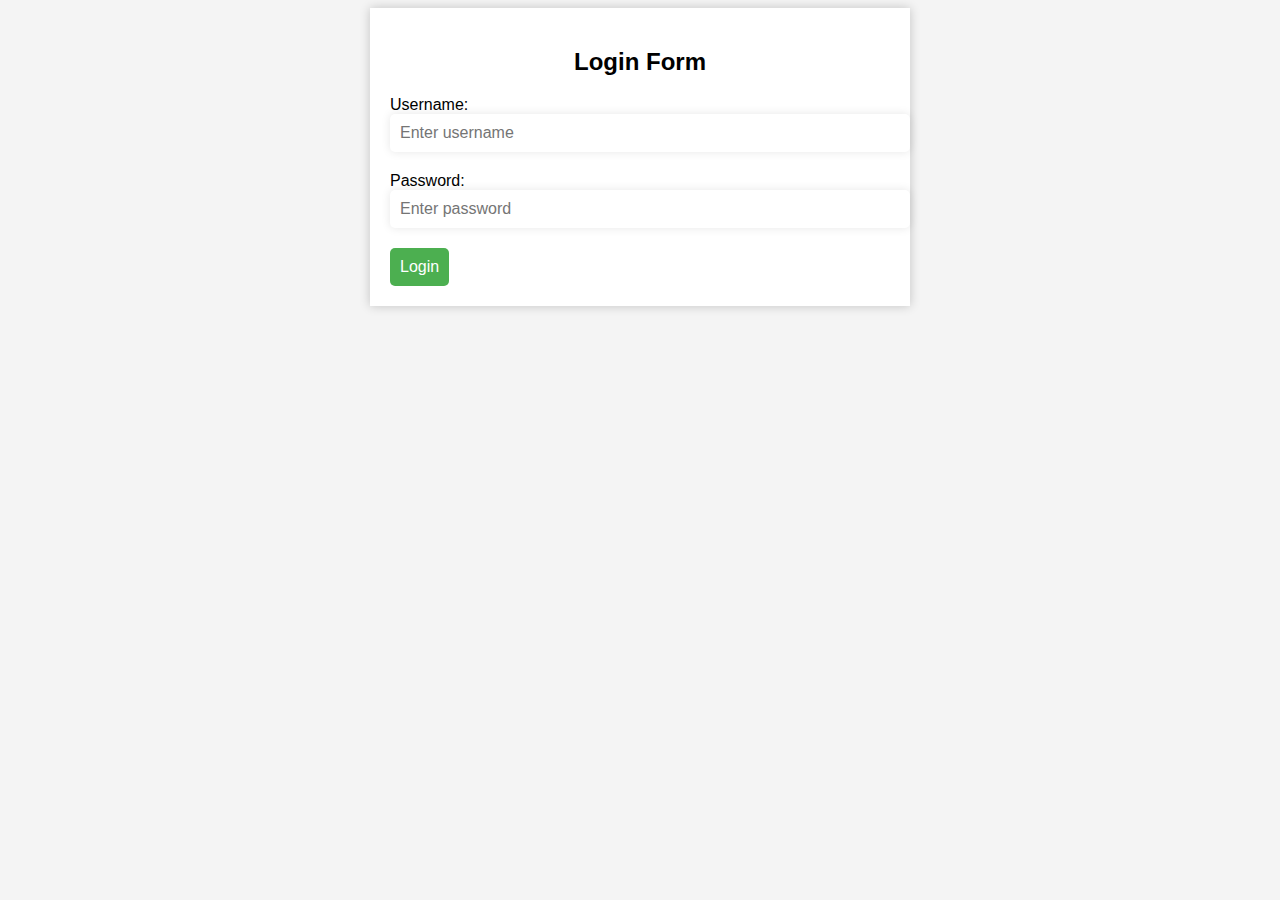
<file: web/index.html>
<!DOCTYPE html>
<html>
  <head>
    <title>Login Page</title>
    <meta charset="utf-8" />
    <meta name="viewport" content="width=device-width, initial-scale=1.0" />
    <style>
      body {
        font-family: Arial, sans-serif;
        background-color: #f4f4f4;
      }

      .container {
        max-width: 500px;
        margin: 0 auto;
        padding: 20px;
        background-color: #fff;
        box-shadow: 0 0 10px rgba(0, 0, 0, 0.2);
      }

      h2 {
        text-align: center;
        margin-bottom: 20px;
      }

      input[type="text"],
      input[type="password"] {
        display: block;
        width: 100%;
        padding: 10px;
        margin-bottom: 20px;
        border-radius: 5px;
        border: none;
        box-shadow: 0 0 10px rgba(0, 0, 0, 0.1);
        font-size: 16px;
        transition: box-shadow 0.2s;
      }

      input[type="text"]:focus,
      input[type="password"]:focus {
        box-shadow: 0 0 10px rgba(0, 0, 0, 0.3);
      }

      input[type="submit"] {
        background-color: #4caf50;
        color: #fff;
        padding: 10px;
        border: none;
        border-radius: 5px;
        font-size: 16px;
        cursor: pointer;
        transition: background-color 0.2s;
      }

      input[type="submit"]:hover {
        background-color: #3e8e41;
      }
    </style>
  </head>
  <body>
    <div class="container">
      <h2>Login Form</h2>
      <form action="login.php" method="post">
        <label for="username">Username:</label>
        <input
          type="text"
          id="username"
          name="username"
          placeholder="Enter username"
          required
        />

        <label for="password">Password:</label>
        <input
          type="password"
          id="password"
          name="password"
          placeholder="Enter password"
          required
        />

        <input type="submit" value="Login" />
      </form>
    </div>
  </body>
</html>
</file>
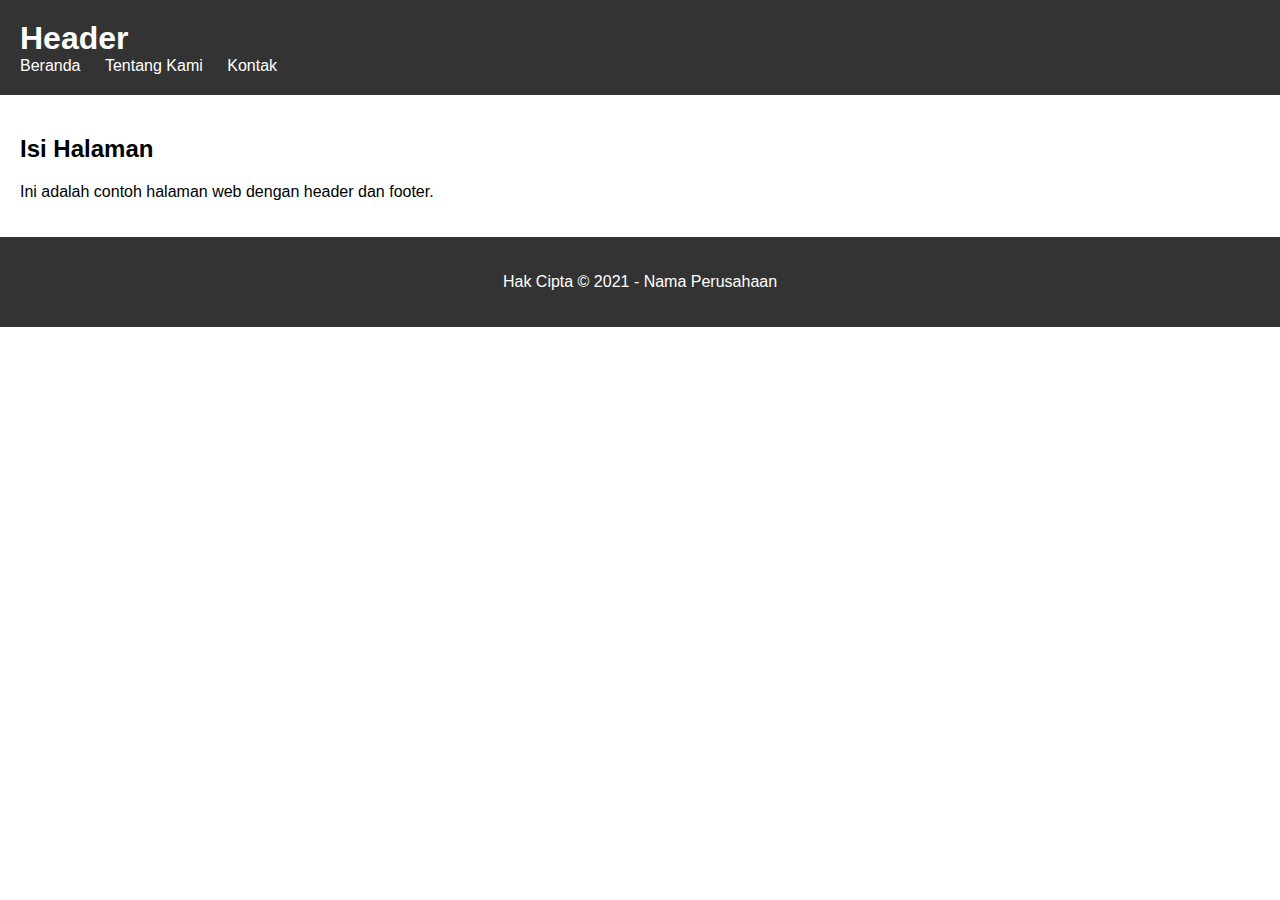
<file: web/home.html>
<!DOCTYPE html>
<html>
<head>
	<title>Halaman Web dengan Header dan Footer</title>
	<link rel="stylesheet" type="text/css" href="style.css">
</head>
<body>
	<header>
		<div>
			<h1>Header</h1>
		</div>
		<nav>
			<ul>
				<li><a href="#">Beranda</a></li>
				<li><a href="#">Tentang Kami</a></li>
				<li><a href="#">Kontak</a></li>
			</ul>
		</nav>
	</header>

	<main>
		<h2>Isi Halaman</h2>
		<p>Ini adalah contoh halaman web dengan header dan footer.</p>
	</main>

	<footer>
		<p>Hak Cipta &copy; 2021 - Nama Perusahaan</p>
	</footer>
</body>
</html>
</file>
<file: web/style.css>
body {
	margin: 0;
	padding: 0;
	font-family: Arial, sans-serif;
}

header {
	background-color: #333;
	color: #fff;
	padding: 20px;
}

header h1 {
	margin: 0;
}

nav ul {
	list-style-type: none;
	margin: 0;
	padding: 0;
}

nav li {
	display: inline-block;
	margin-right: 20px;
}

nav li:last-child {
	margin-right: 0;
}

nav a {
	color: #fff;
	text-decoration: none;
}

main {
	padding: 20px;
}

footer {
	background-color: #333;
	color: #fff;
	padding: 20px;
	text-align: center;

}
</file>
